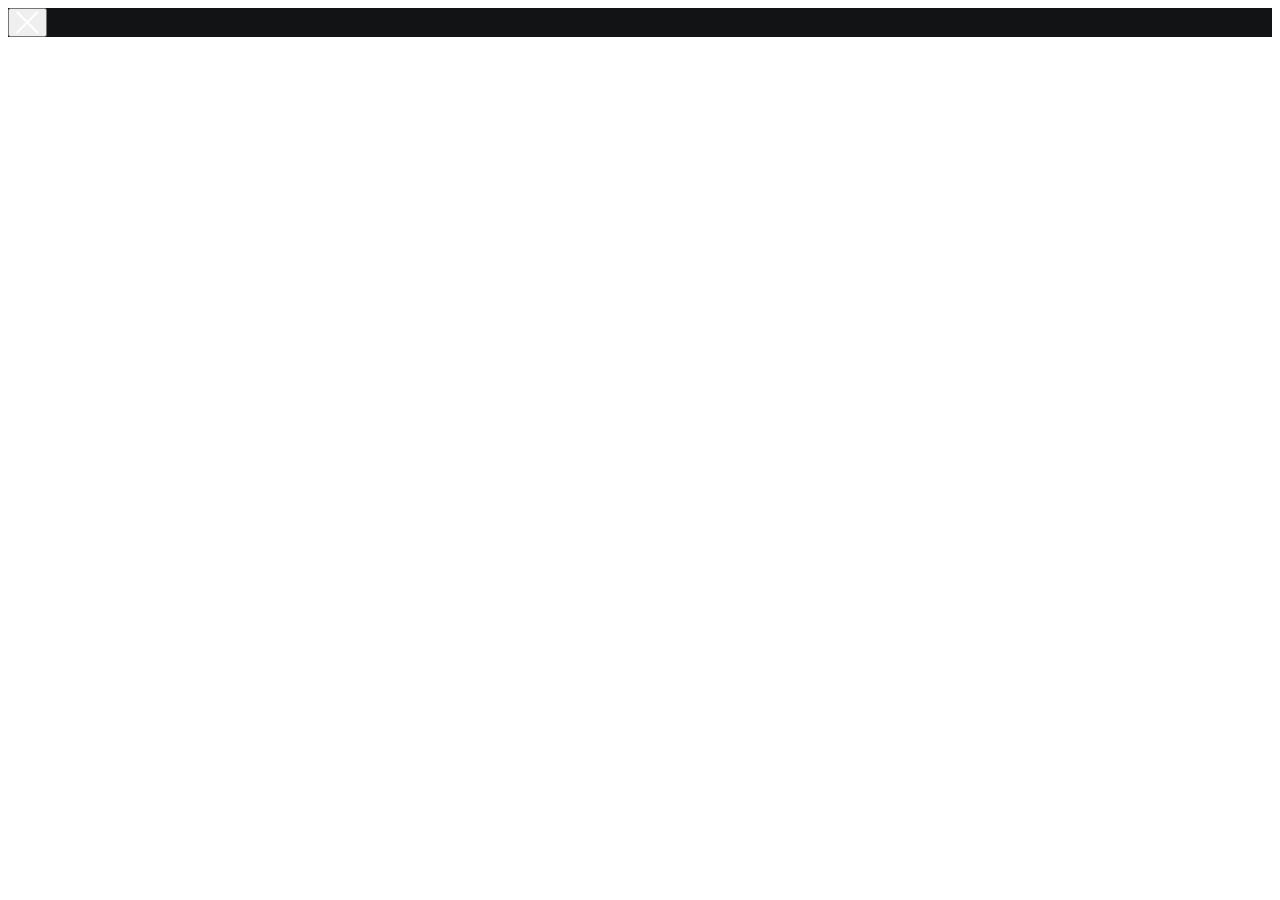
<file: files/page34707012body.html>
<!--allrecords--><div id="allrecords" data-tilda-export="yes" class="t-records" data-hook="blocks-collection-content-node" data-tilda-project-id="6849292" data-tilda-page-id="34707012" data-tilda-page-alias="dion_application" data-tilda-formskey="3befead0255596de5e1bac0fb6849292" data-tilda-lazy="yes"><div id="rec560717398" class="r t-rec" style="background-color:#111314; " data-animationappear="off" data-record-type="868" data-bg-color="#111314"><!-- t868 --><div class="t868"><div class="t-popup" data-tooltip-hook="#popup:embedcode"
role="dialog" 
aria-modal="true" 
tabindex="-1"
><div class="t-popup__container t-width t-width_10" ><div class="t868__code-wrap">

    			<!DOCTYPE HTML>
<html>
<head>
<meta http-equiv="Content-Type" content="text/html; charset=UTF-8">
<title>Redirect</title>
<script type="text/javascript"> // <![CDATA[
//iPhone Version:
if((navigator.userAgent.match(/iPhone/i)) || (navigator.userAgent.match(/iPod/i))) {
    window.location = "https://apps.apple.com/ru/app/dion/id1613727907";
}
//Android Version:
if(navigator.userAgent.match(/android/i)) {
    window.location = "https://play.google.com/store/apps/details?id=center.basis.dion&hl=ru&gl=US";
}
</script>
</body>
</html>
    			    			
</div></div><div class="t-popup__close t-popup__block-close"><button type="button" class="t-popup__close-wrapper t-popup__block-close-button" aria-label="Закрыть диалог"><svg role="presentation" class="t-popup__close-icon" width="23px" height="23px" viewBox="0 0 23 23" version="1.1" xmlns="http://www.w3.org/2000/svg" xmlns:xlink="http://www.w3.org/1999/xlink"><g stroke="none" stroke-width="1" fill="#fff" fill-rule="evenodd"><rect transform="translate(11.313708, 11.313708) rotate(-45.000000) translate(-11.313708, -11.313708) " x="10.3137085" y="-3.6862915" width="2" height="30"></rect><rect transform="translate(11.313708, 11.313708) rotate(-315.000000) translate(-11.313708, -11.313708) " x="10.3137085" y="-3.6862915" width="2" height="30"></rect></g></svg></button></div></div></div><script>t_onReady(function () {
setTimeout(function () {
t_onFuncLoad('t868_initPopup', function () {
t868_initPopup('560717398');
});
}, 500);
});</script></div></div><!--/allrecords-->
</file>
